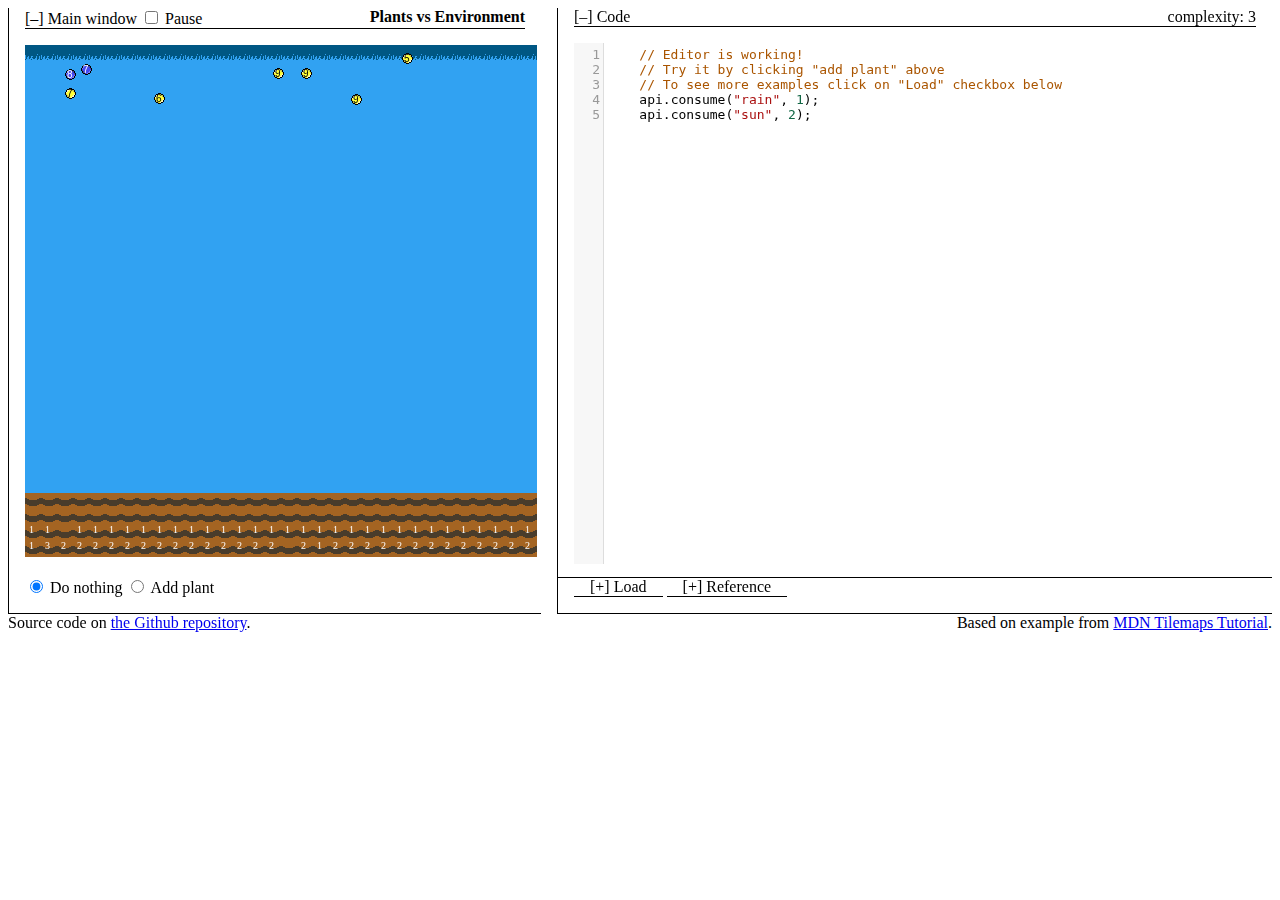
<file: index.html>
<!doctype html>
<html>
<head>
    <title>Plants vs Environment</title>
    <meta charset="utf-8">
    <link rel="stylesheet" href="external/codemirror.css" type="text/css">
    <script src="external/codemirror.js"></script>
    <script src="external/matchbrackets.js"></script>
    <script src="external/continuecomment.js"></script>
    <script src="external/comment.js"></script>
    <script src="external/javascript.js"></script>
    <script src="external/acorn.js"></script>
    <script src="external/acorn-walk.js"></script>

    <link rel="stylesheet" href="styles.css" type="text/css">
    <script src="src/common.js"></script>
    <script src="src/util.js"></script>
    <script src="src/map.js"></script>
    <script src="src/systems.js"></script>
    <script src="src/cell-code.js"></script>
    <script src="src/plant-examples.js"></script>
    <script src="src/plant.js"></script>
    <script src="src/ui-system.js"></script>
    <script src="src/game.js"></script>
</head>
<body>
<div class="flex item-start">
    <div class="canvas v-top bb bl b-black ph3 mr3">
    <form name="controls">
        <input type="checkbox" class="hide-control" name="hide-canvas" id="hide-canvas" />
        <label class="header db mb3 bb pb1" for="hide-canvas">
            Main window

            <label>
                <input type="checkbox" name="pause" value="pause">
                Pause
            </label>
            <div class="fr">
                <strong>Plants vs Environment</strong>
            </div>
        </label>
        <main class="hide-target db center mb3" style="width: 512px">
            <canvas class="center mb3" id="demo" width="512" height="512"></canvas>
            <fieldset name="mouseAction">
                <label>
                    <input type="radio" name="mouseAction" value="select" checked autocomplete="off">
                    Do nothing
                </label>
                <label>
                    <input type="radio" name="mouseAction" value="plant" autocomplete="off">
                    Add plant
                </label>
            </fieldset>
        </main>
    </form>
    </div>


    <div class="flex-auto flex flex-column">
        <div class="v-top bb bl b-black ph3 flex-auto relative" style="min-height: 10rem;">
            <input type="checkbox" class="hide-control" name="hide-editor" id="hide-editor" />
            <label class="header db mb3 bb pb1" for="hide-editor">
                Code

                <div id="code-status" class="dib fr"></div>
            </label>
            <main class="hide-target" style="min-height: 10rem">
                <textarea id="code">
    // Editor is working!
    // Try it by clicking "add plant" above
    // To see more examples click on "Load" checkbox below
    api.consume("rain", 1);
    api.consume("sun", 2);</textarea>
            </main>
            <pre id="code-error">

            </pre>
        </div>

        <div class="v-top bb bl b-black ph3">
            <form name="codeEditor" class="di">
            <input type="checkbox" class="hide-control" id="hideLoadDialog" checked>
            <label class="header dib mb3 bb pb1 ph3" for="hideLoadDialog">
                Load
            </label>
        
            <div class="hide-target">
                <select name="loadName" size=4 class="db w-100 mb3">
                </select>
                <input type="button" name="load" value="Load" class="db mb3" />
            </div>
            </form>

            <input type="checkbox" class="hide-control" id="hideReference" checked>
            <label class="header dib mb3 bb pb1 ph3" for="hideReference">
                Reference
            </label>
            <div class="hide-target">
                Defined variables: static, data, delta, api
                <dl>
                    <dt>static</dt>
                    <dd>static plant data copy: structure, water, enertgy</dd>
                    <dt>data</dt>
                    <dd>user-state</dd>
                    <dt>delta</dt>
                    <dd>time since last update</dd>
                    <dt>api</dt>
                    <dd>external functions</dd>
                </dl>
            </div>
        </div>
    </div>
</div>

<footer>
    <div class="dib">Source code on <a href="https://github.com/maxxk/plants-vs-environment">the Github repository</a>.</div>
    <div class="dib fr">Based on example from <a href="https://github.com/mozdevs/gamedev-js-tiles">MDN Tilemaps Tutorial</a>.</div>
</footer>

<script src="src/lens.js"></script>
<script src="src/ui.js"></script>
</body>
</html>
</file>
<file: external/codemirror.css>
/* BASICS */

.CodeMirror {
  /* Set height, width, borders, and global font properties here */
  font-family: monospace;
  color: black;
  direction: ltr;
  position: absolute;
  width: calc(100% - 2rem);
  height: calc(100% - 3rem);
}

/* PADDING */

.CodeMirror-lines {
  padding: 4px 0; /* Vertical padding around content */
}
.CodeMirror pre.CodeMirror-line,
.CodeMirror pre.CodeMirror-line-like {
  padding: 0 4px; /* Horizontal padding of content */
}

.CodeMirror-scrollbar-filler, .CodeMirror-gutter-filler {
  background-color: white; /* The little square between H and V scrollbars */
}

/* GUTTER */

.CodeMirror-gutters {
  border-right: 1px solid #ddd;
  background-color: #f7f7f7;
  white-space: nowrap;
}
.CodeMirror-linenumbers {}
.CodeMirror-linenumber {
  padding: 0 3px 0 5px;
  min-width: 20px;
  text-align: right;
  color: #999;
  white-space: nowrap;
}

.CodeMirror-guttermarker { color: black; }
.CodeMirror-guttermarker-subtle { color: #999; }

/* CURSOR */

.CodeMirror-cursor {
  border-left: 1px solid black;
  border-right: none;
  width: 0;
}
/* Shown when moving in bi-directional text */
.CodeMirror div.CodeMirror-secondarycursor {
  border-left: 1px solid silver;
}
.cm-fat-cursor .CodeMirror-cursor {
  width: auto;
  border: 0 !important;
  background: #7e7;
}
.cm-fat-cursor div.CodeMirror-cursors {
  z-index: 1;
}
.cm-fat-cursor-mark {
  background-color: rgba(20, 255, 20, 0.5);
  -webkit-animation: blink 1.06s steps(1) infinite;
  -moz-animation: blink 1.06s steps(1) infinite;
  animation: blink 1.06s steps(1) infinite;
}
.cm-animate-fat-cursor {
  width: auto;
  border: 0;
  -webkit-animation: blink 1.06s steps(1) infinite;
  -moz-animation: blink 1.06s steps(1) infinite;
  animation: blink 1.06s steps(1) infinite;
  background-color: #7e7;
}
@-moz-keyframes blink {
  0% {}
  50% { background-color: transparent; }
  100% {}
}
@-webkit-keyframes blink {
  0% {}
  50% { background-color: transparent; }
  100% {}
}
@keyframes blink {
  0% {}
  50% { background-color: transparent; }
  100% {}
}

/* Can style cursor different in overwrite (non-insert) mode */
.CodeMirror-overwrite .CodeMirror-cursor {}

.cm-tab { display: inline-block; text-decoration: inherit; }

.CodeMirror-rulers {
  position: absolute;
  left: 0; right: 0; top: -50px; bottom: 0;
  overflow: hidden;
}
.CodeMirror-ruler {
  border-left: 1px solid #ccc;
  top: 0; bottom: 0;
  position: absolute;
}

/* DEFAULT THEME */

.cm-s-default .cm-header {color: blue;}
.cm-s-default .cm-quote {color: #090;}
.cm-negative {color: #d44;}
.cm-positive {color: #292;}
.cm-header, .cm-strong {font-weight: bold;}
.cm-em {font-style: italic;}
.cm-link {text-decoration: underline;}
.cm-strikethrough {text-decoration: line-through;}

.cm-s-default .cm-keyword {color: #708;}
.cm-s-default .cm-atom {color: #219;}
.cm-s-default .cm-number {color: #164;}
.cm-s-default .cm-def {color: #00f;}
.cm-s-default .cm-variable,
.cm-s-default .cm-punctuation,
.cm-s-default .cm-property,
.cm-s-default .cm-operator {}
.cm-s-default .cm-variable-2 {color: #05a;}
.cm-s-default .cm-variable-3, .cm-s-default .cm-type {color: #085;}
.cm-s-default .cm-comment {color: #a50;}
.cm-s-default .cm-string {color: #a11;}
.cm-s-default .cm-string-2 {color: #f50;}
.cm-s-default .cm-meta {color: #555;}
.cm-s-default .cm-qualifier {color: #555;}
.cm-s-default .cm-builtin {color: #30a;}
.cm-s-default .cm-bracket {color: #997;}
.cm-s-default .cm-tag {color: #170;}
.cm-s-default .cm-attribute {color: #00c;}
.cm-s-default .cm-hr {color: #999;}
.cm-s-default .cm-link {color: #00c;}

.cm-s-default .cm-error {color: #f00;}
.cm-invalidchar {color: #f00;}

.CodeMirror-composing { border-bottom: 2px solid; }

/* Default styles for common addons */

div.CodeMirror span.CodeMirror-matchingbracket {color: #0b0;}
div.CodeMirror span.CodeMirror-nonmatchingbracket {color: #a22;}
.CodeMirror-matchingtag { background: rgba(255, 150, 0, .3); }
.CodeMirror-activeline-background {background: #e8f2ff;}

/* STOP */

/* The rest of this file contains styles related to the mechanics of
   the editor. You probably shouldn't touch them. */

.CodeMirror {
  /*position: relative;*/
  overflow: hidden;
  background: white;
}

.CodeMirror-scroll {
  overflow: scroll !important; /* Things will break if this is overridden */
  /* 30px is the magic margin used to hide the element's real scrollbars */
  /* See overflow: hidden in .CodeMirror */
  margin-bottom: -30px; margin-right: -30px;
  padding-bottom: 30px;
  height: 100%;
  outline: none; /* Prevent dragging from highlighting the element */
  position: relative;
}
.CodeMirror-sizer {
  position: relative;
  border-right: 30px solid transparent;
}

/* The fake, visible scrollbars. Used to force redraw during scrolling
   before actual scrolling happens, thus preventing shaking and
   flickering artifacts. */
.CodeMirror-vscrollbar, .CodeMirror-hscrollbar, .CodeMirror-scrollbar-filler, .CodeMirror-gutter-filler {
  position: absolute;
  z-index: 6;
  display: none;
}
.CodeMirror-vscrollbar {
  right: 0; top: 0;
  overflow-x: hidden;
  overflow-y: scroll;
}
.CodeMirror-hscrollbar {
  bottom: 0; left: 0;
  overflow-y: hidden;
  overflow-x: scroll;
}
.CodeMirror-scrollbar-filler {
  right: 0; bottom: 0;
}
.CodeMirror-gutter-filler {
  left: 0; bottom: 0;
}

.CodeMirror-gutters {
  position: absolute; left: 0; top: 0;
  min-height: 100%;
  z-index: 3;
}
.CodeMirror-gutter {
  white-space: normal;
  height: 100%;
  display: inline-block;
  vertical-align: top;
  margin-bottom: -30px;
}
.CodeMirror-gutter-wrapper {
  position: absolute;
  z-index: 4;
  background: none !important;
  border: none !important;
}
.CodeMirror-gutter-background {
  position: absolute;
  top: 0; bottom: 0;
  z-index: 4;
}
.CodeMirror-gutter-elt {
  position: absolute;
  cursor: default;
  z-index: 4;
}
.CodeMirror-gutter-wrapper ::selection { background-color: transparent }
.CodeMirror-gutter-wrapper ::-moz-selection { background-color: transparent }

.CodeMirror-lines {
  cursor: text;
  min-height: 1px; /* prevents collapsing before first draw */
}
.CodeMirror pre.CodeMirror-line,
.CodeMirror pre.CodeMirror-line-like {
  /* Reset some styles that the rest of the page might have set */
  -moz-border-radius: 0; -webkit-border-radius: 0; border-radius: 0;
  border-width: 0;
  background: transparent;
  font-family: inherit;
  font-size: inherit;
  margin: 0;
  white-space: pre;
  word-wrap: normal;
  line-height: inherit;
  color: inherit;
  z-index: 2;
  position: relative;
  overflow: visible;
  -webkit-tap-highlight-color: transparent;
  -webkit-font-variant-ligatures: contextual;
  font-variant-ligatures: contextual;
}
.CodeMirror-wrap pre.CodeMirror-line,
.CodeMirror-wrap pre.CodeMirror-line-like {
  word-wrap: break-word;
  white-space: pre-wrap;
  word-break: normal;
}

.CodeMirror-linebackground {
  position: absolute;
  left: 0; right: 0; top: 0; bottom: 0;
  z-index: 0;
}

.CodeMirror-linewidget {
  position: relative;
  z-index: 2;
  padding: 0.1px; /* Force widget margins to stay inside of the container */
}

.CodeMirror-widget {}

.CodeMirror-rtl pre { direction: rtl; }

.CodeMirror-code {
  outline: none;
}

/* Force content-box sizing for the elements where we expect it */
.CodeMirror-scroll,
.CodeMirror-sizer,
.CodeMirror-gutter,
.CodeMirror-gutters,
.CodeMirror-linenumber {
  -moz-box-sizing: content-box;
  box-sizing: content-box;
}

.CodeMirror-measure {
  position: absolute;
  width: 100%;
  height: 0;
  overflow: hidden;
  visibility: hidden;
}

.CodeMirror-cursor {
  position: absolute;
  pointer-events: none;
}
.CodeMirror-measure pre { position: static; }

div.CodeMirror-cursors {
  visibility: hidden;
  position: relative;
  z-index: 3;
}
div.CodeMirror-dragcursors {
  visibility: visible;
}

.CodeMirror-focused div.CodeMirror-cursors {
  visibility: visible;
}

.CodeMirror-selected { background: #d9d9d9; }
.CodeMirror-focused .CodeMirror-selected { background: #d7d4f0; }
.CodeMirror-crosshair { cursor: crosshair; }
.CodeMirror-line::selection, .CodeMirror-line > span::selection, .CodeMirror-line > span > span::selection { background: #d7d4f0; }
.CodeMirror-line::-moz-selection, .CodeMirror-line > span::-moz-selection, .CodeMirror-line > span > span::-moz-selection { background: #d7d4f0; }

.cm-searching {
  background-color: #ffa;
  background-color: rgba(255, 255, 0, .4);
}

/* Used to force a border model for a node */
.cm-force-border { padding-right: .1px; }

@media print {
  /* Hide the cursor when printing */
  .CodeMirror div.CodeMirror-cursors {
    visibility: hidden;
  }
}

/* See issue #2901 */
.cm-tab-wrap-hack:after { content: ''; }

/* Help users use markselection to safely style text background */
span.CodeMirror-selectedtext { background: none; }
</file>
<file: styles.css>
canvas {
    background: #000;
}

li, p {
    line-height: 1.25em;
}

fieldset {
    display: inline-block;
    margin: 0;
    padding: 0;
    border: none;
}


/* Tachyons: Functional CSS 
    http://tachyons.io/docs/table-of-styles/
*/
.dn { display: none; }
.db { display: block; }
.dib { display: inline-block; }
.di { display: inline; }

.fr {
    float: right;
}
.v-top { vertical-align: top; }

.bb {
    border-bottom-style: solid;
    border-bottom-width: 1px;
}

.bl {
    border-left-style: solid;
    border-left-width: 1px;
}

.b-black {
    border-color: black;
}
.pa3 { padding: 1rem; }
.ph3 { padding-left: 1rem; padding-right: 1rem; }
.pb0 { padding-bottom: 1rem; }
.pt0 { padding-top: 0; }
.mb3 { margin-bottom: 1rem; }
.mr3 { margin-right: 1rem; }

input.hide-control { display: none; }
input.hide-control:checked ~ .hide-target { display: none; }
input.hide-control + label::before {
    content: "[­–]";
}
input.hide-control:checked + label::before {
    content: "[+]";
}

.center { margin-right: auto; margin-left: auto; }
.canvas {
    width: 500px;
}
.code-editor {
    width: calc(100%-512px-8em);
}

.flex { display: flex; }
.flex-wrap { flex-wrap: wrap; }
.flex-auto {
    flex: 1 1 auto;
    min-width: 0;
    min-height: 0;
}
.flex-column {
    flex-direction: column;
}
.items-start    { align-items: flex-start; }

.absolute { position: absolute; }
.relative { position: relative; }

.w-100 { width: 100%; }
</file>
